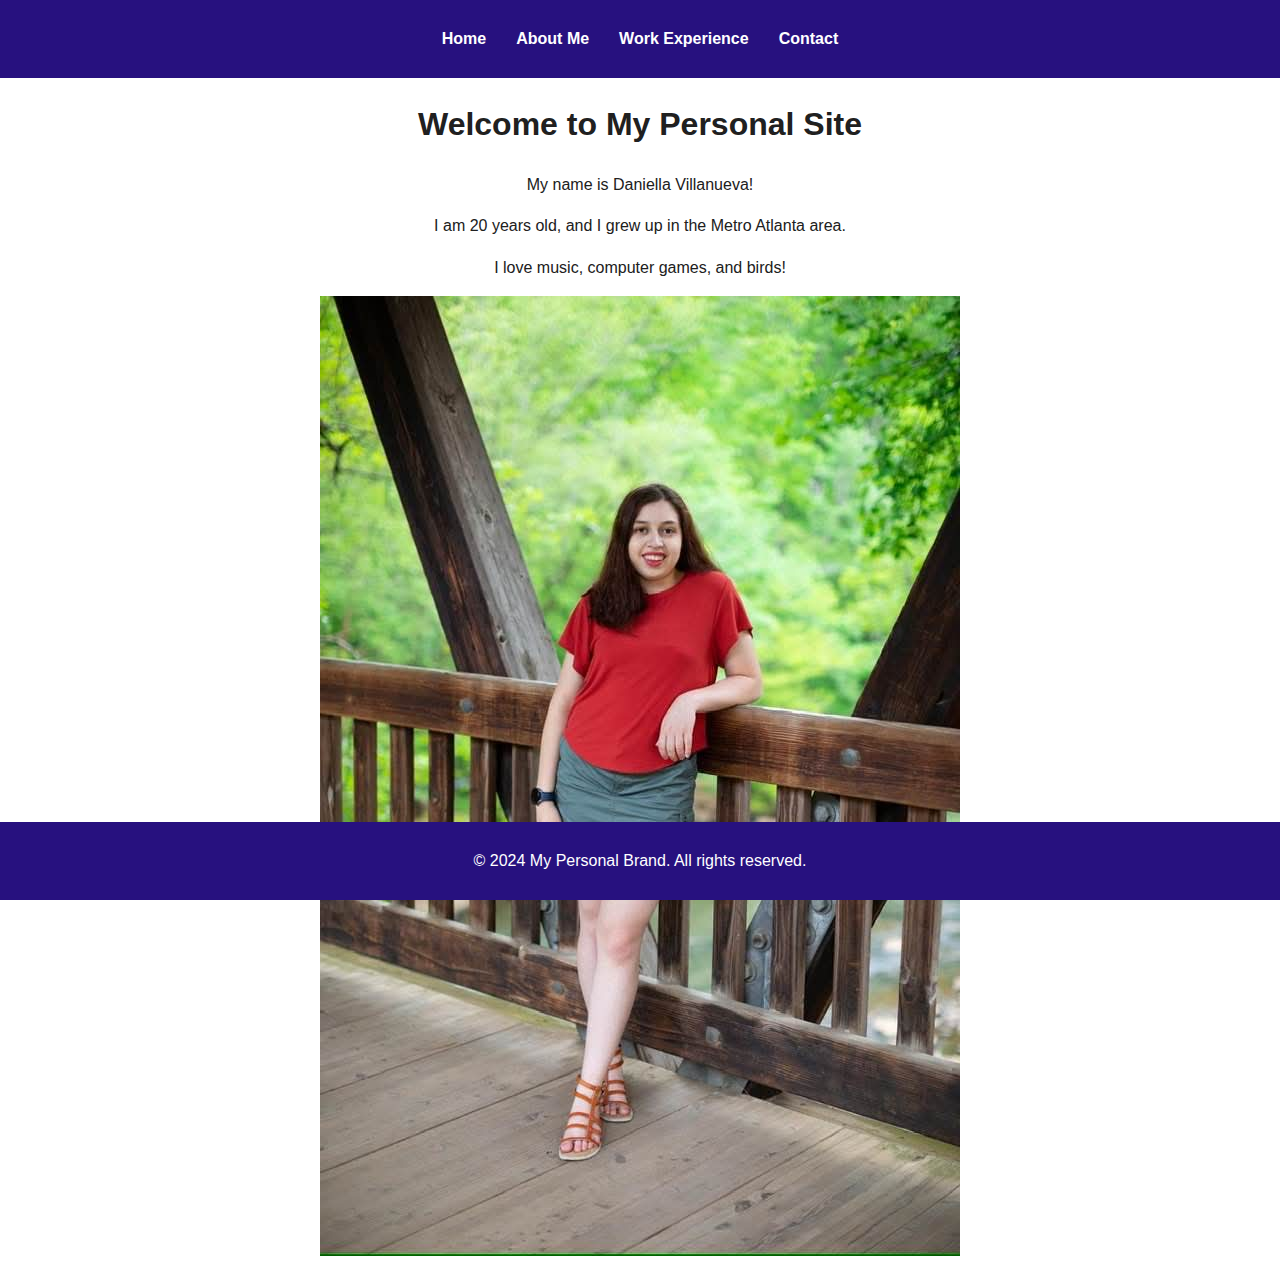
<file: index.html>
<!DOCTYPE html>
<html lang="en">
<head>
  <meta charset="UTF-8">
  <meta name="viewport" content="width=device-width, initial-scale=1.0">
  <title>Home - My Personal Site</title>
  <link rel="stylesheet" href="style.css">
</head>
<body>
  <header>
    <nav>
      <ul class="nav-menu">
        <li><a href="index.html">Home</a></li>
        <li><a href="about.html">About Me</a></li>
        <li><a href="portfolio.html">Work Experience</a></li>
        <li><a href="contact.html">Contact</a></li>
      </ul>
    </nav>
  </header>

  <main>
    <section class="hero">
      <h1>Welcome to My Personal Site</h1>
      <p>My name is Daniella Villanueva!</p>
        <p>I am 20 years old, and I grew up in the Metro Atlanta area.</p>
        <p>I love music, computer games, and birds!</p>
      <img src="portrait.jpg" alt="Default Image">
    </section>
  </main>

  <footer>
    <p>&copy; 2024 My Personal Brand. All rights reserved.</p>
  </footer>
</body>
</html>
</file>
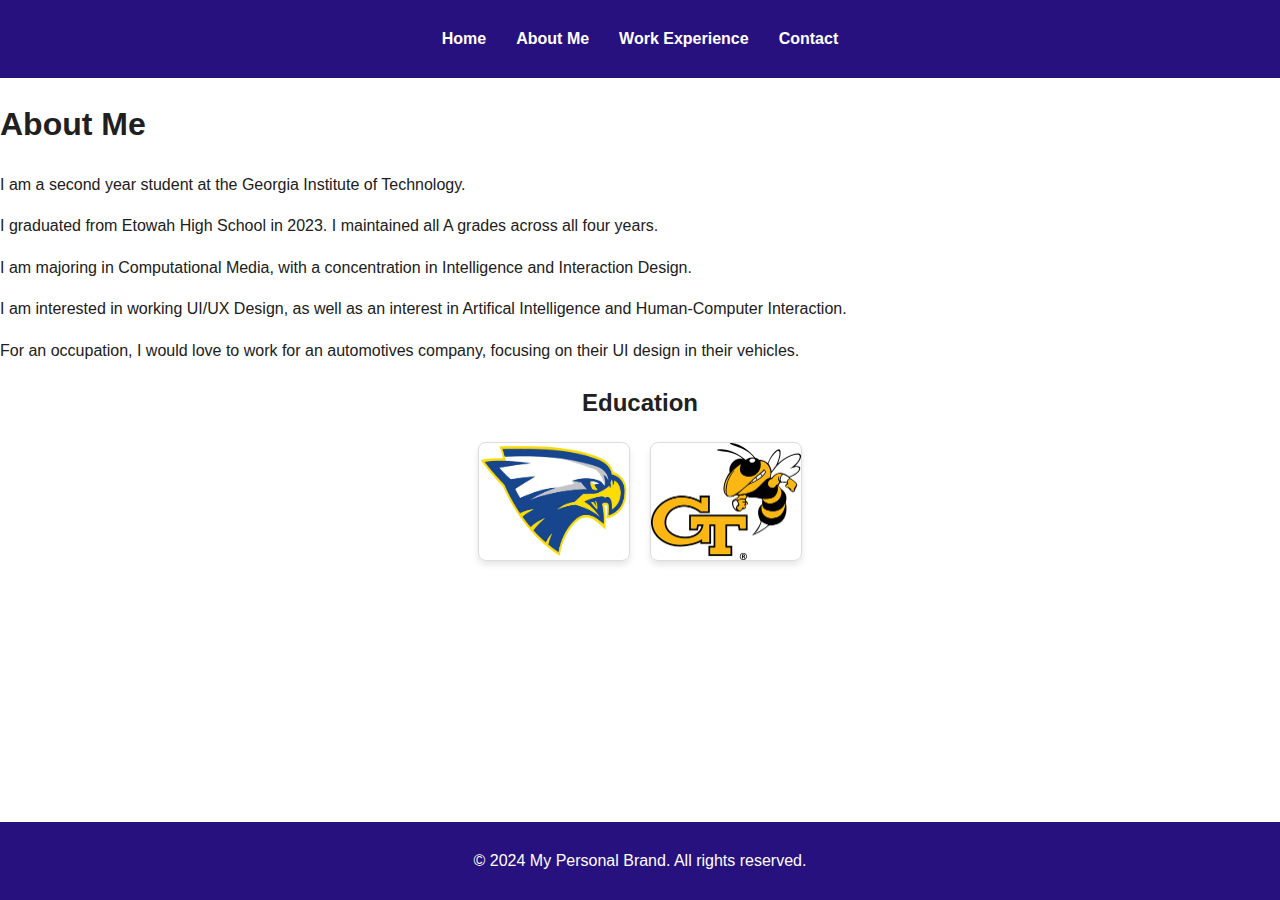
<file: about.html>
<!DOCTYPE html>
<html lang="en">
<head>
  <meta charset="UTF-8">
  <meta name="viewport" content="width=device-width, initial-scale=1.0">
  <title>About Me - My Personal Site</title>
  <link rel="stylesheet" href="style.css">
</head>
<body>
  <header>
    <nav>
      <ul class="nav-menu">
        <li><a href="index.html">Home</a></li>
        <li><a href="about.html">About Me</a></li>
        <li><a href="portfolio.html">Work Experience</a></li>
        <li><a href="contact.html">Contact</a></li>
      </ul>
    </nav>
  </header>

  <main>
    <section>
      <h1>About Me</h1>
      <p>I am a second year student at the Georgia Institute of Technology.</p>
      <p>I graduated from Etowah High School in 2023. I maintained all A grades across all four years.</p>
      <p>I am majoring in Computational Media, with a concentration in Intelligence and Interaction Design.</p>
      <p>I am interested in working UI/UX Design, as well as an interest in Artifical Intelligence and Human-Computer Interaction.</p>
      <p>For an occupation, I would love to work for an automotives company, focusing on their UI design in their vehicles.</p>
    </section>

    <section class="school-logos">
        <h2>Education</h2>
        <div class="logos">
          <img src="etowah.png" alt="School 1 Logo" class="logo">
          <img src="gt.png" alt="School 2 Logo" class="logo">
        </div>
      </section>

  </main>

  <footer>
    <p>&copy; 2024 My Personal Brand. All rights reserved.</p>
  </footer>
</body>
</html>
</file>
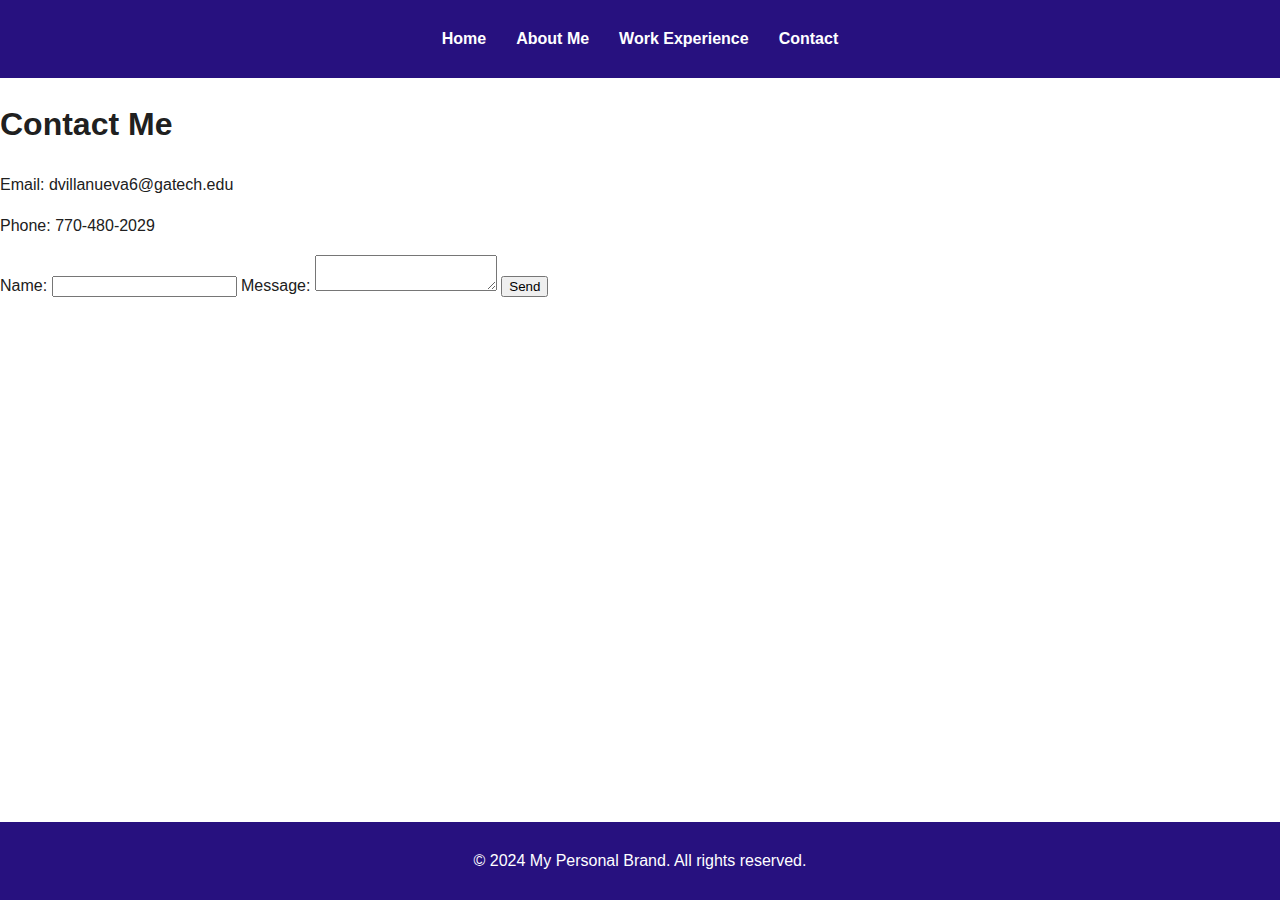
<file: contact.html>
<!DOCTYPE html>
<html lang="en">
<head>
  <meta charset="UTF-8">
  <meta name="viewport" content="width=device-width, initial-scale=1.0">
  <title>Contact - My Personal Site</title>
  <link rel="stylesheet" href="style.css">
</head>
<body>
  <header>
    <nav>
      <ul class="nav-menu">
        <li><a href="index.html">Home</a></li>
        <li><a href="about.html">About Me</a></li>
        <li><a href="portfolio.html">Work Experience</a></li>
        <li><a href="contact.html">Contact</a></li>
      </ul>
    </nav>
  </header>

  <main>
    <section>
      <h1>Contact Me</h1>
      <p>Email: dvillanueva6@gatech.edu</p>
      <p>Phone: 770-480-2029</p>
      <form>
        <label for="name">Name:</label>
        <input type="text" id="name" name="name" required>
        <label for="message">Message:</label>
        <textarea id="message" name="message" required></textarea>
        <button type="submit">Send</button>
      </form>
    </section>
  </main>

  <footer>
    <p>&copy; 2024 My Personal Brand. All rights reserved.</p>
  </footer>
</body>
</html>
</file>
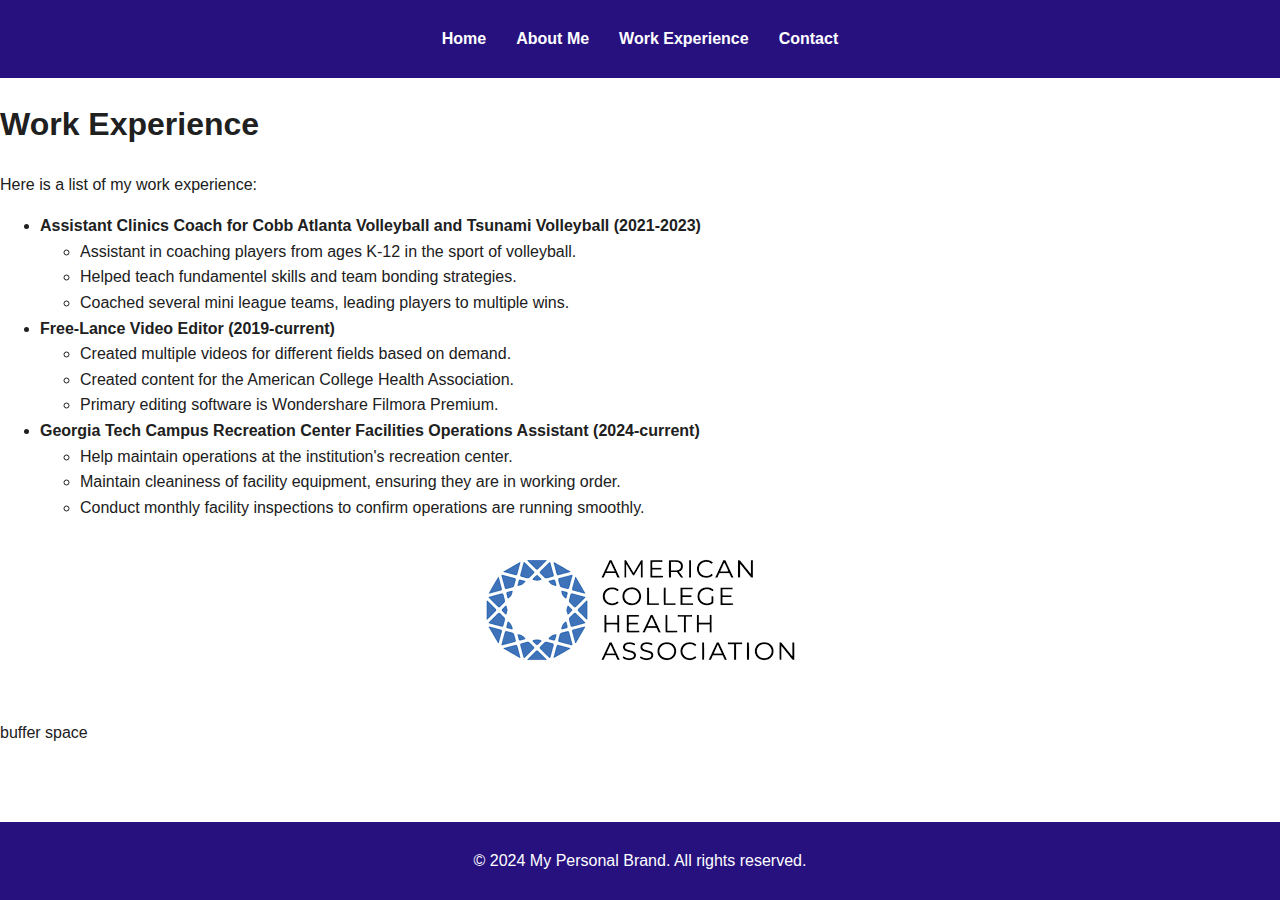
<file: portfolio.html>
<!DOCTYPE html>
<html lang="en">
<head>
  <meta charset="UTF-8">
  <meta name="viewport" content="width=device-width, initial-scale=1.0">
  <title>Portfolio - My Personal Site</title>
  <link rel="stylesheet" href="style.css">
</head>
<body>
  <header>
    <nav>
      <ul class="nav-menu">
        <li><a href="index.html">Home</a></li>
        <li><a href="about.html">About Me</a></li>
        <li><a href="portfolio.html">Work Experience</a></li>
        <li><a href="contact.html">Contact</a></li>
      </ul>
    </nav>
  </header>

  <main>
    <section>
        <h1>Work Experience</h1>
        <p>Here is a list of my work experience:</p>
        <ul class="projects">
          <li>
            <strong>Assistant Clinics Coach for Cobb Atlanta Volleyball and Tsunami Volleyball (2021-2023)</strong>
            <ul>
              <li>Assistant in coaching players from ages K-12 in the sport of volleyball.</li>
              <li>Helped teach fundamentel skills and team bonding strategies.</li>
              <li>Coached several mini league teams, leading players to multiple wins.</li>
            </ul>
          </li>
          <li>
            <strong>Free-Lance Video Editor (2019-current)</strong>
            <ul>
              <li>Created multiple videos for different fields based on demand.</li>
              <li>Created content for the American College Health Association.</li>
              <li>Primary editing software is Wondershare Filmora Premium.</li>
            </ul>
          </li>
          <li>
            <strong>Georgia Tech Campus Recreation Center Facilities Operations Assistant (2024-current)</strong>
            <ul>
              <li>Help maintain operations at the institution's recreation center.</li>
              <li>Maintain cleaniness of facility equipment, ensuring they are in working order.</li>
              <li>Conduct monthly facility inspections to confirm operations are running smoothly.</li>
            </ul>
          </li>
        </ul>
        <img src="acha.png" alt="Default Project Image" class="portfolio-image">
        <p>buffer space</p>
  </main>

  <footer>
    <p>&copy; 2024 My Personal Brand. All rights reserved.</p>
  </footer>
</body>
</html>
</file>
<file: style.css>
body {
    font-family: Verdana, Geneva, Tahoma, sans-serif, sans-serif;
    margin: 0;
    padding: 0;
    line-height: 1.6;
    color: #202020;
  }
  
  header {
    background: #27117f;
    color: #fff;
    padding: 10px 0;
  }
  
  .nav-menu {
    display: flex;
    justify-content: center;
    list-style: none;
    padding: 0;
  }
  
  .nav-menu li {
    margin: 0 15px;
  }
  
  .nav-menu a {
    color: #fff;
    text-decoration: none;
    font-weight: bold;
  }
  
  .hero {
    text-align: center;
    margin: 20px;
  }
  
  footer {
    text-align: center;
    background: #27117f;
    color: #fff;
    padding: 10px 0;
    position: fixed;
    bottom: 0;
    width: 100%;
  }

  .school-logos {
    text-align: center;
    margin: 20px 0;
  }
  
  .logos {
    display: flex;
    justify-content: center;
    gap: 20px;
  }
  
  .logo {
    max-width: 150px; /* Adjust the size of the logos */
    height: auto;
    border: 1px solid #ddd;
    border-radius: 8px;
    box-shadow: 0 4px 6px rgba(0, 0, 0, 0.1);
  }

  .portfolio-image {
    display: block; /* Ensures the image behaves as a block-level element */
    margin: 20px auto 40px; /* Adds space below the image */
    max-width: 80%; /* Optional: Ensures the image doesn’t overflow the content area */
    height: auto;
  }
</file>
